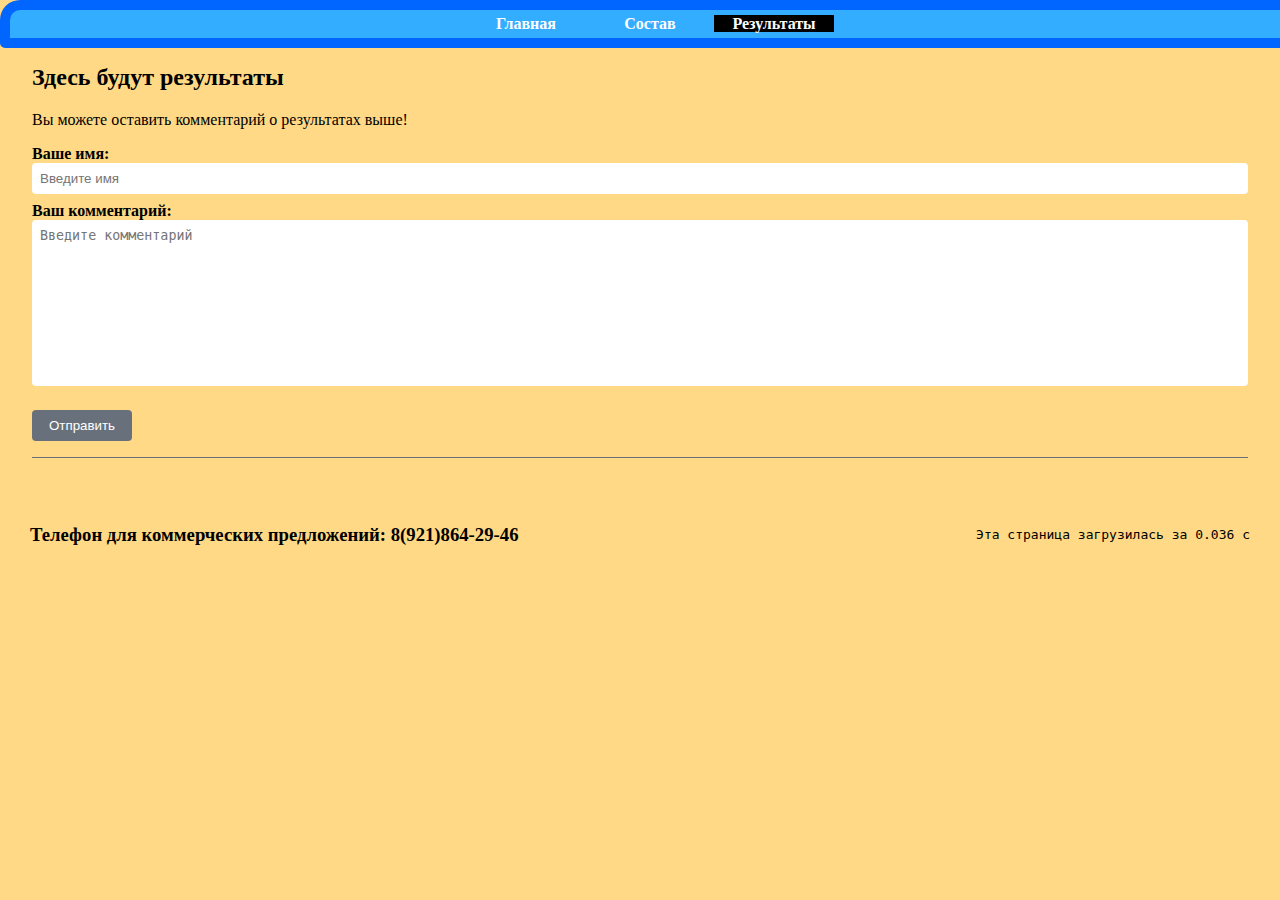
<file: pages/info.html>
<!DOCTYPE html>
<html lang="en">
<head>
  <meta charset="UTF-8">
  <meta http-equiv="X-UA-Compatible" content="IE=edge">
  <meta name="viewport" content="width=device-width, initial-scale=1.0">
  <title>site/Результаты</title>
  <script src="../scripts/index.js" type="text/javascript"></script>
  <link rel="stylesheet" href="../styles/shared.css" type="text/css">
  <link rel="stylesheet" href="../adaptive.css" type="text/css">
  <link rel="stylesheet" href="../styles/info.css" type="text/css">
</head>
<body>
<nav>
  <ul id="navbar">
    <li data-key="index"><a href="../index.html">Главная</a></li>
    <li data-key="team"><a href="team.html">Состав</a></li>
    <li data-key="info"><a href="info.html">Результаты</a></li>
  </ul>
</nav>
<main>
  <h2>Здесь будут результаты</h2>
  <p>Вы можете оставить комментарий о результатах выше!</p>
  <form id="form">
    <label for="name">
      Ваше имя:
      <input type="text" name="name" id="name" placeholder="Введите имя" required>
    </label>
    <label for="comment">
      Ваш комментарий:
      <textarea name="comment" id="comment" rows="10" placeholder="Введите комментарий" required></textarea>
    </label>
    <input type="submit" value="Отправить">
  </form>
  <div id="feedback-container"></div>
</main>
<footer>
  <h3 class="contact-phone-number">Телефон для коммерческих предложений: 8(921)864-29-46</h3>
  <pre id="js-info"></pre>
</footer>
<script src="../scripts/comments.js" type="text/javascript"></script>
</body>
</html>
</file>
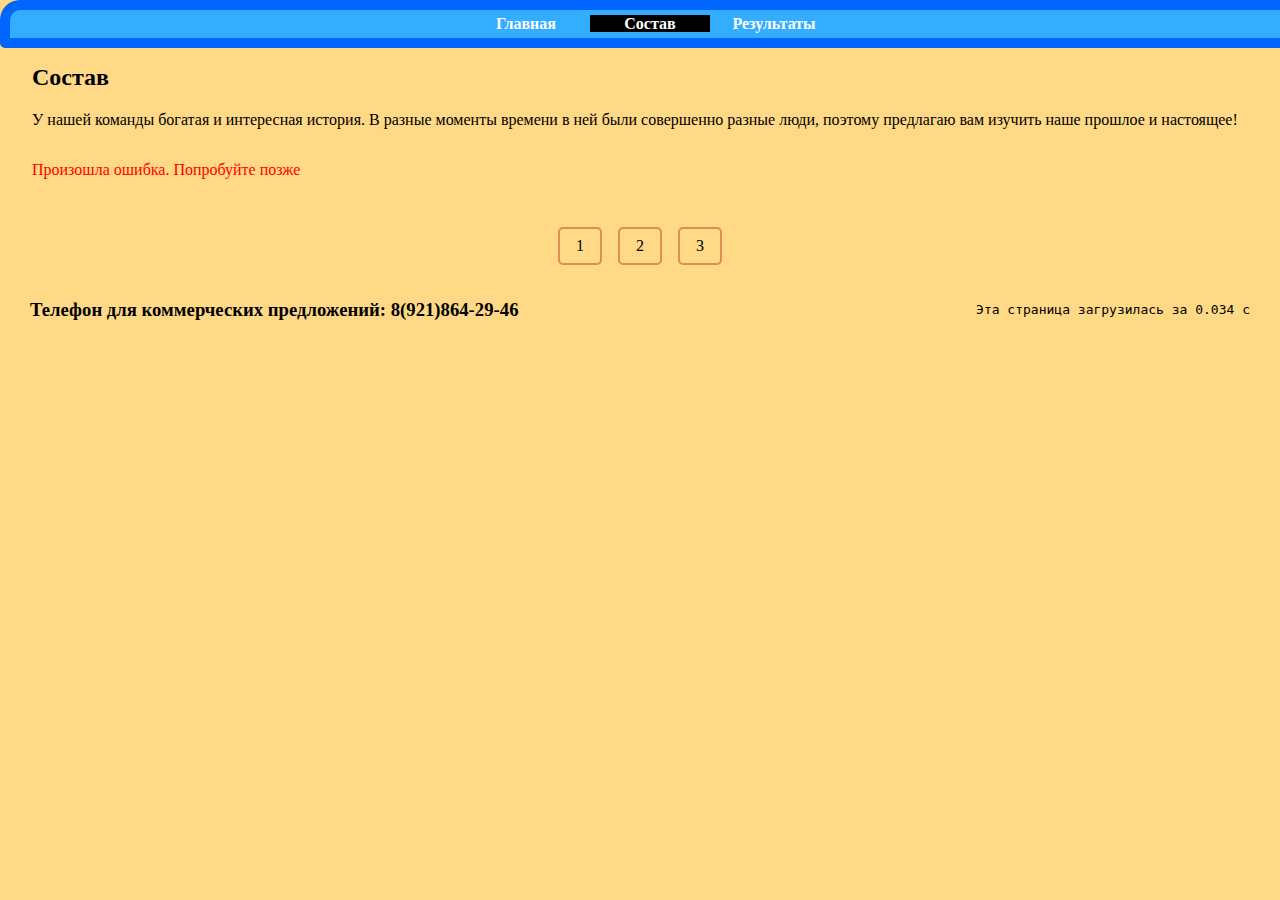
<file: pages/team.html>
<!DOCTYPE html>
<html lang="en">
<head>
  <meta charset="UTF-8">
  <meta http-equiv="X-UA-Compatible" content="IE=edge">
  <meta name="viewport" content="width=device-width, initial-scale=1.0">
  <title>site/Состав</title>
  <script src="../scripts/index.js" type="text/javascript"></script>
  <link rel="stylesheet" href="../styles/shared.css" type="text/css">
  <link rel="stylesheet" href="../adaptive.css" type="text/css">
  <link rel="stylesheet" href="../styles/team.css" type="text/css">
</head>
<body>
<nav>
  <ul id="navbar">
    <li data-key="index"><a href="../index.html">Главная</a></li>
    <li data-key="team"><a href="team.html">Состав</a></li>
    <li data-key="info"><a href="info.html">Результаты</a></li>
  </ul>
</nav>
<main>
  <h2>Состав</h2>
  <p>
    У нашей команды богатая и интересная история. В разные моменты времени в ней были совершенно разные люди,
    поэтому предлагаю вам изучить наше прошлое и настоящее!
  </p>
  <div id="album-list"></div>
  <div id="pages">
    <span>1</span>
    <span>2</span>
    <span>3</span>
  </div>
</main>
<footer>
  <h3 class="contact-phone-number">Телефон для коммерческих предложений: 8(921)864-29-46</h3>
  <pre id="js-info"></pre>
</footer>
<script src="../scripts/api.js" type="text/javascript"></script>
</body>
</html>
</file>
<file: styles/shared.css>
body {
  background-color: #ffd985;
  margin: 0;
}

main {
  padding: 0 2rem;
  max-width: 1500px;
  margin: 4rem auto 0;
}

#navbar {
  margin: 0;
  padding: 0;
  list-style-type: none;
  width: 100%;
  border: 10px solid #0066FF;
  border-radius: 20px 5px;
  text-align: center;
  background-color: #33ADFF;
  position: fixed;
  top: 0;
}

#navbar li {
  display: inline;
}

#navbar li.active {
  background-color: black;
  color: white;
}

#navbar a {
  color: #fff;
  padding: 5px 10px;
  text-decoration: none;
  font-weight: bold;
  display: inline-block;
  width: 100px;
}

#navbar a:hover {
  border-radius: 20px 5px;
  background-color: #0066FF;
}

footer {
  padding: 15px 30px;
  display: flex;
  justify-content: space-between;
  align-items: center;
  flex-wrap: wrap;
}
</file>
<file: adaptive.css>
@media screen and (max-width: 576px) {
  .team-name {
    font-size: 36px;
    margin: 4rem 0 0 0;
  }

  .logo {
    margin: 2em auto;
  }

  tr td:last-child, tr th:last-child {
    display: none;
  }
}

@media screen and (max-width: 992px) {
  #navbar {
    border: none;
    border-radius: 0;
    padding: 8px 16px;
  }

  #navbar a {
    width: auto;
  }

  .article {
    padding: 1.5rem;
  }

  .header {
    flex-direction: column-reverse;
  }

  .pictures img {
    width: 100%;
    height: 100%;
  }

  td, th {
    width: auto;
    min-width: revert;
  }
}
</file>
<file: styles/info.css>
form, label {
  display: flex;
  flex-direction: column;
}

label {
  font-weight: 600;
  margin-bottom: 0.5rem;
}

textarea {
  resize: none;
}

textarea, input[type="text"] {
  background: #ffffff;
  outline: none;
  border: none;
  padding: 0.5rem;
  border-radius: 0.25rem;
}

input[type="submit"] {
  margin-top: 1rem;
  padding: .5rem 1rem;
  cursor: pointer;
  background: #68717b;
  color: white;
  border-radius: 4px;
  width: 100px;
  outline: none;
  border: none;
}

.comment {
  background: #fbe8b9;
  padding: 0.5rem;
  border-radius: 5px;
}

.comment h3 {
  margin: 0 0 .5rem;
}

.comment p {
  margin: 0;
}

#feedback-container {
  margin-top: 1rem;
  padding: 1rem 0;
  display: flex;
  flex-direction: column;
  gap: 1rem;
  border-top: 1px solid #68717b;
}
</file>
<file: styles/team.css>
#album-list {
  display: flex;
  flex-wrap: wrap;
  gap: 2rem;
}

.photo {
  width: 200px;
  height: 200px;
  margin-bottom: 1rem;
}

.photo__container {
  display: flex;
  flex-direction: column;
  max-width: 300px;
}

.photo__title {
  font-size: 1.2rem;
  font-weight: bold;
  margin: 0;
}

#pages {
  display: flex;
  justify-content: center;
  gap: 1rem;
  margin-top: 2rem;
}

#pages span {
  padding: .5rem 1rem;
  border-radius: 5px;
  border: 2px solid #df8c58;
  cursor: pointer;
}

#pages span.active {
  background: #c76b3e;
}

.error {
  color: red;
}
</file>
